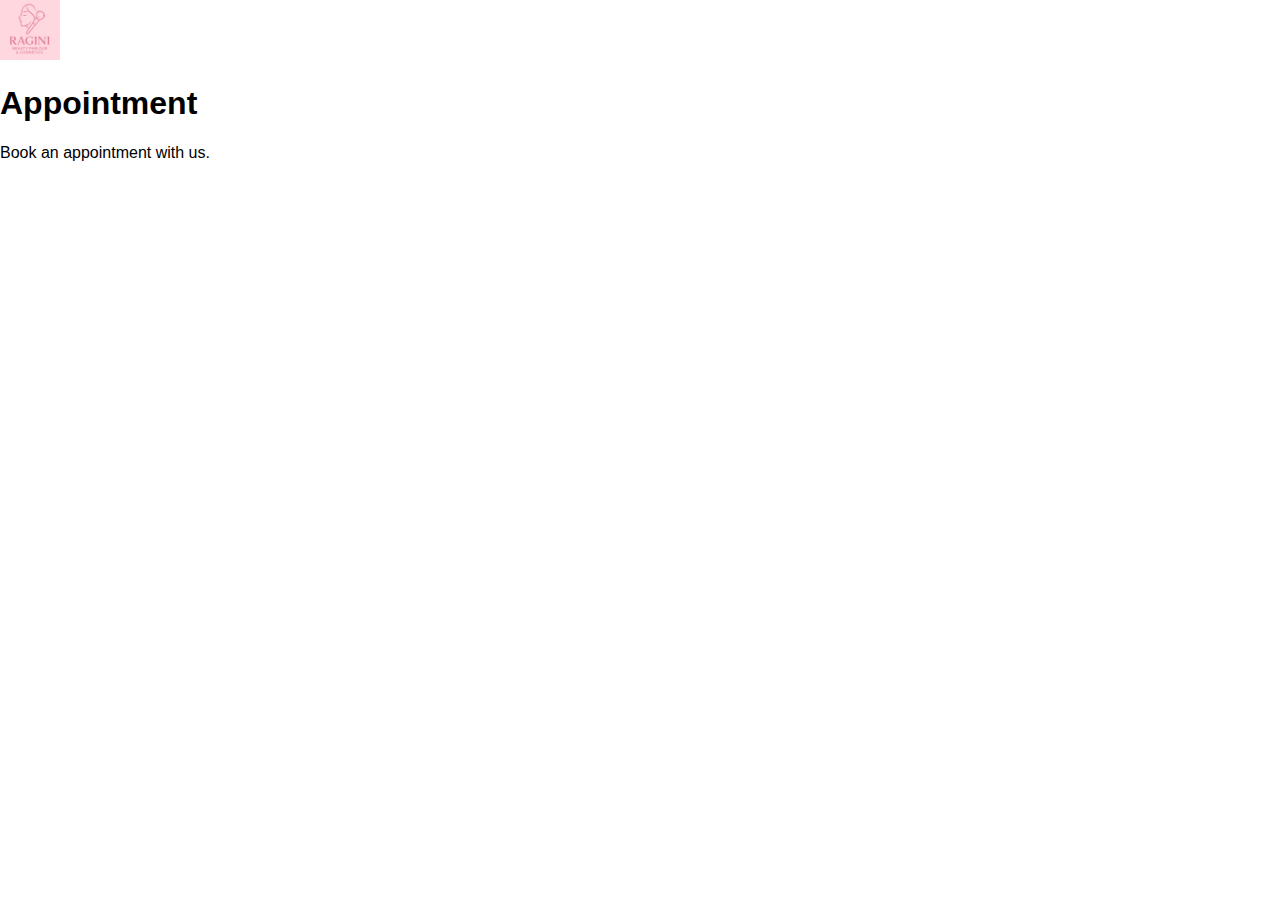
<file: appointment.html>
<!DOCTYPE html>
<html>
<head><meta charset="UTF-8"><meta name="viewport" content="width=device-width, initial-scale=1.0">
<title>Appointment</title>
<link rel='stylesheet' href='style.css'></head>
<body>
<header><img src='images/logo.png' class='logo'></header>
<h1>Appointment</h1>
<p>Book an appointment with us.</p>
</body></html>
</file>
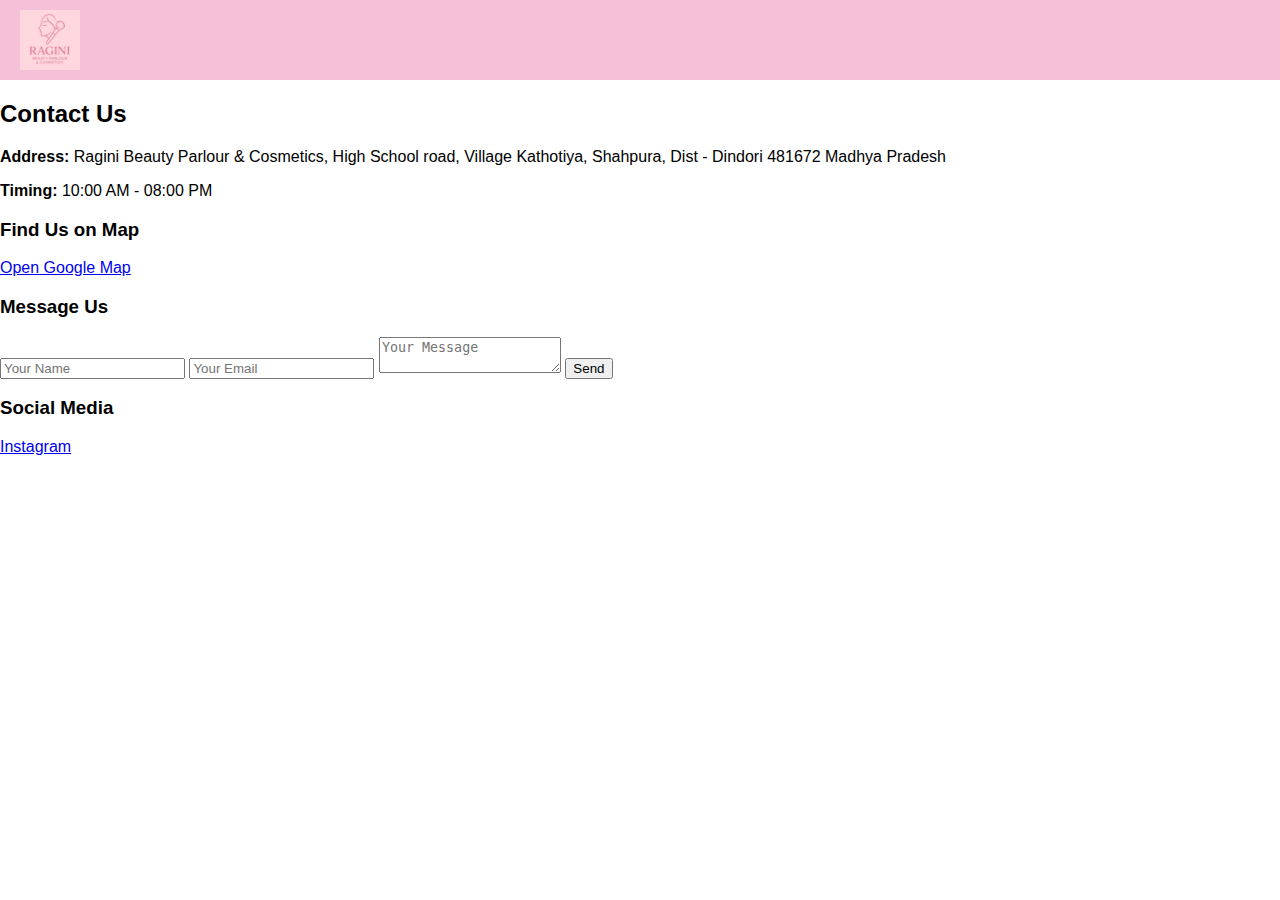
<file: contact.html>
<!DOCTYPE html><html><head>
<meta charset="UTF-8"><meta name="viewport" content="width=device-width, initial-scale=1.0">
<title>Contact</title><link rel="stylesheet" href="style.css">
</head><body>
<header class="sticky-header"><img src="images/logo.png" class="logo"></header>
<h2>Contact Us</h2>
<p><b>Address:</b> Ragini Beauty Parlour & Cosmetics, High School road, Village Kathotiya, Shahpura, Dist - Dindori 481672 Madhya Pradesh</p>
<p><b>Timing:</b> 10:00 AM - 08:00 PM</p>

<h3>Find Us on Map</h3>
<a href="https://share.google/4ppfhYk6ghUcm6ObP" target="_blank">Open Google Map</a>

<h3>Message Us</h3>
<form action="https://formsubmit.co/ragnisahu2602@gmail.com" method="POST">
<input type="text" name="name" placeholder="Your Name" required>
<input type="email" name="email" placeholder="Your Email" required>
<textarea name="message" placeholder="Your Message" required></textarea>
<button type="submit">Send</button>
</form>

<h3>Social Media</h3>
<p><a href="https://www.instagram.com/ragini_makeover.in?igsh=dDJxMHU5bXN5M3Jt">Instagram</a></p>

</body></html>
</file>
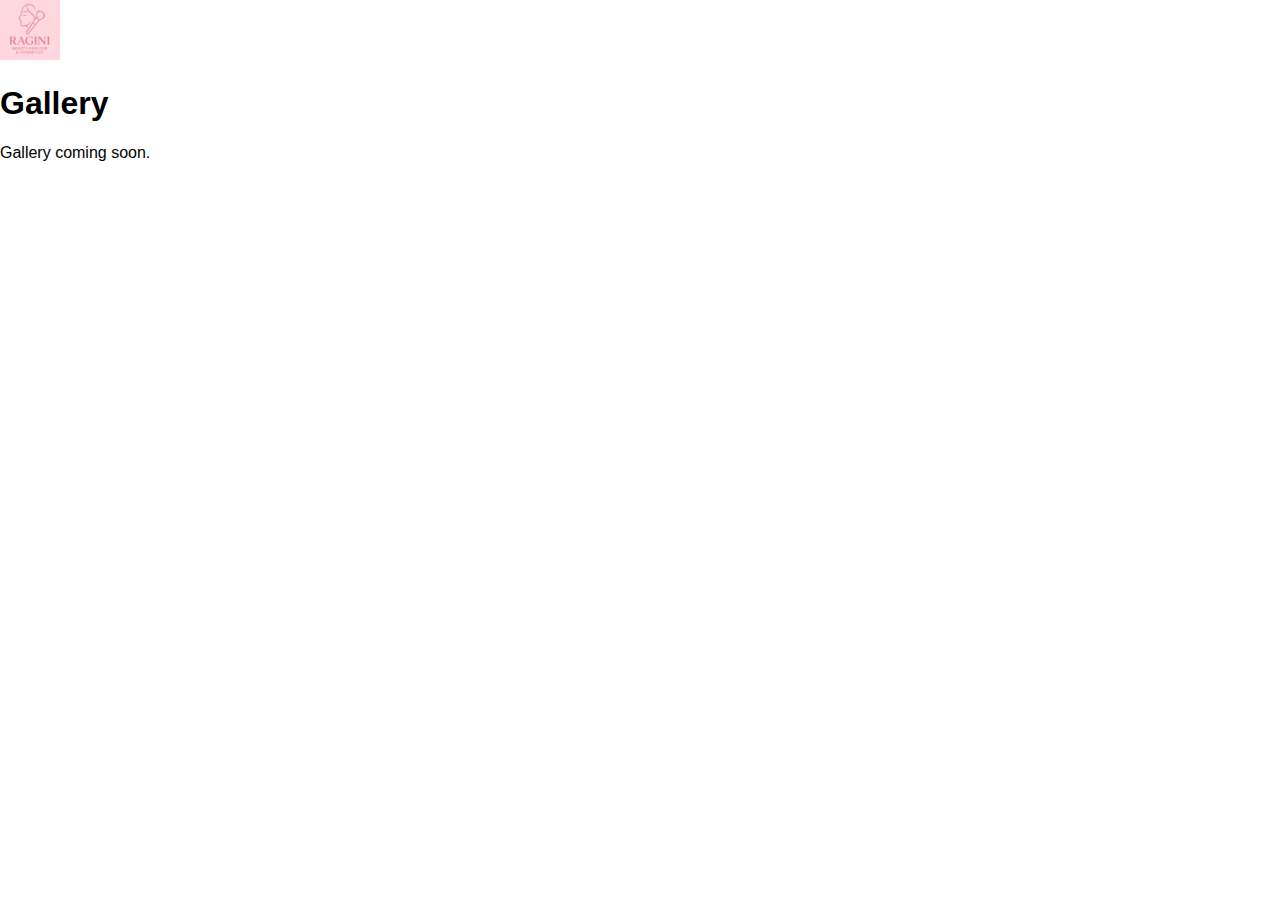
<file: gallery.html>
<!DOCTYPE html>
<html>
<head><meta charset="UTF-8"><meta name="viewport" content="width=device-width, initial-scale=1.0">
<title>Gallery</title>
<link rel='stylesheet' href='style.css'></head>
<body>
<header><img src='images/logo.png' class='logo'></header>
<h1>Gallery</h1>
<p>Gallery coming soon.</p>
</body></html>
</file>
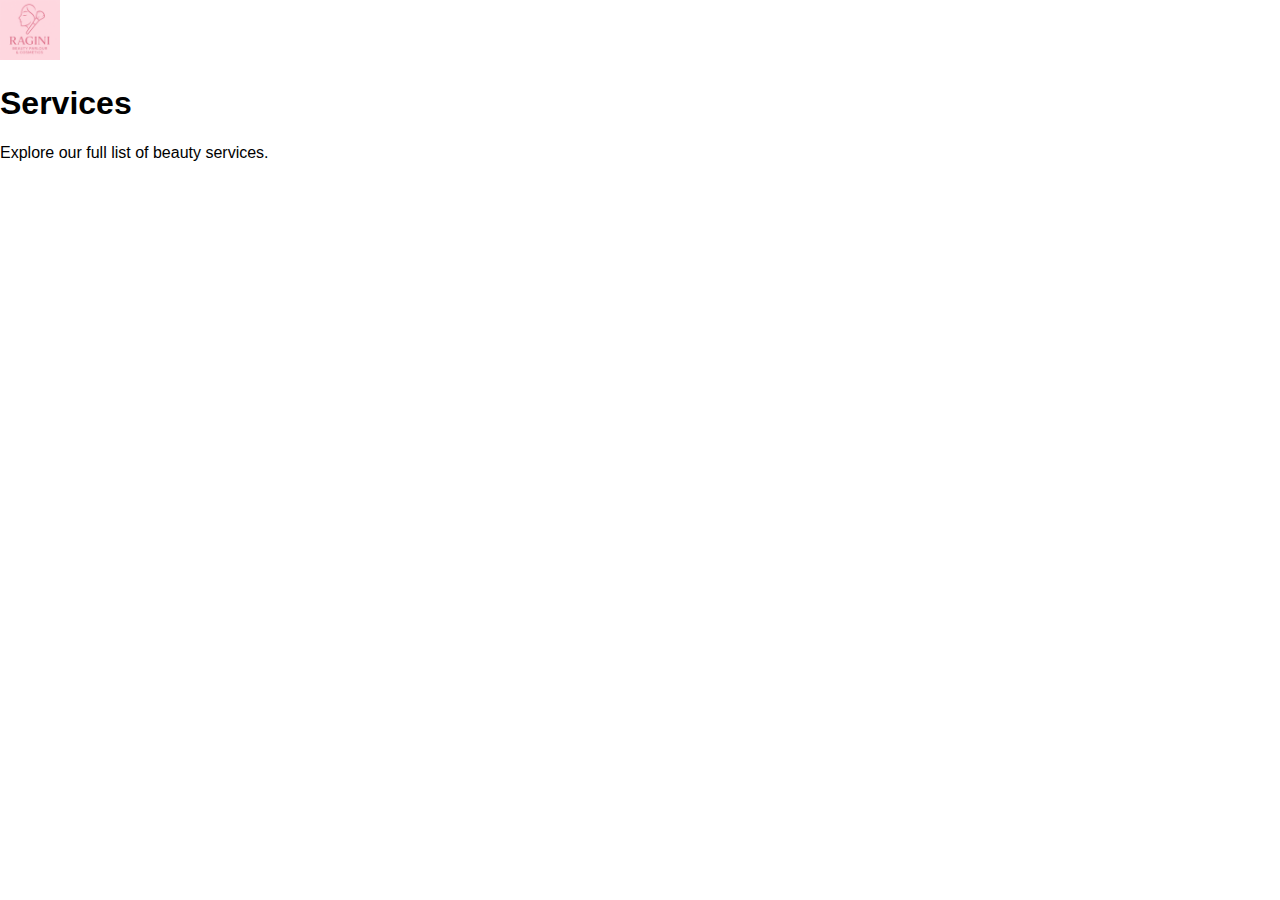
<file: services.html>
<!DOCTYPE html>
<html>
<head><meta charset="UTF-8"><meta name="viewport" content="width=device-width, initial-scale=1.0">
<title>Services</title>
<link rel='stylesheet' href='style.css'></head>
<body>
<header><img src='images/logo.png' class='logo'></header>
<h1>Services</h1>
<p>Explore our full list of beauty services.</p>
</body></html>
</file>
<file: style.css>
body{margin:0;font-family:Poppins, sans-serif;scroll-behavior:smooth;}
.loader{position:fixed;width:100%;height:100%;background:white;display:flex;align-items:center;justify-content:center;z-index:9999;font-size:30px;color:#6b2b3b;}
.sticky-header{position:sticky;top:0;background:#f6c1d8;padding:10px 20px;display:flex;justify-content:space-between;align-items:center;z-index:100;}
.logo{height:60px;}
nav a{margin:0 10px;text-decoration:none;color:#6b2b3b;font-weight:600;}
.hero{height:60vh;background:#e3a9c4;display:flex;justify-content:center;align-items:center;flex-direction:column;color:white;text-align:center;}
.services-grid{display:grid;grid-template-columns:repeat(auto-fit,minmax(120px,1fr));gap:20px;padding:20px;}
.service-card{background:#ffe3ef;padding:15px;border-radius:10px;text-align:center;}
.whatsapp-float{position:fixed;bottom:20px;right:20px;background:#25D366;color:white;padding:12px 15px;border-radius:50%;font-size:25px;text-decoration:none;}
.photo-grid{display:grid;grid-template-columns:repeat(2,1fr);gap:10px;padding:20px;}
.bottom-menu{position:fixed;bottom:0;width:100%;background:#f6c1d8;display:flex;justify-content:space-around;padding:10px 0;}
.bottom-menu a{text-decoration:none;color:#6b2b3b;font-weight:600;}
</file>
